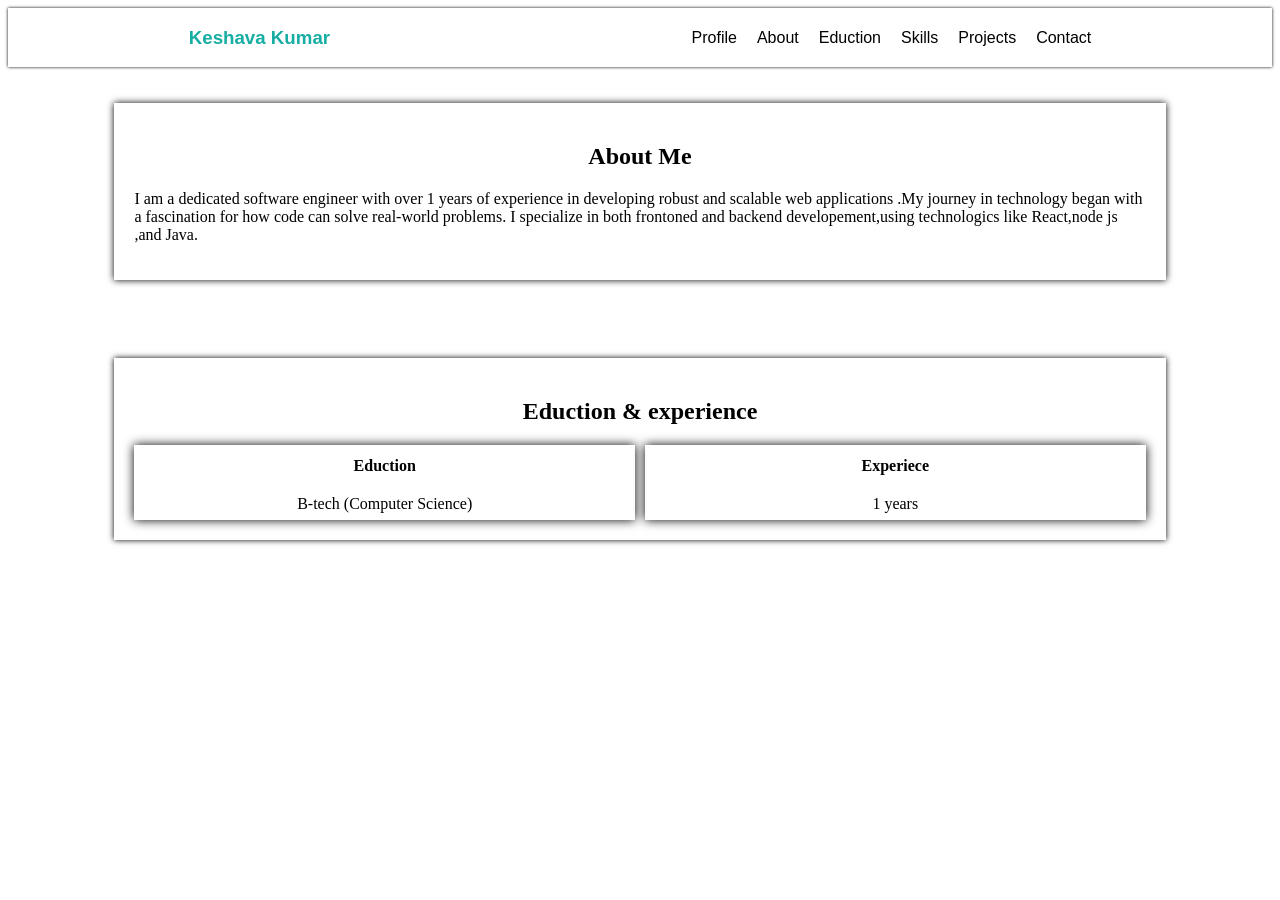
<file: task15.1.html>
<html>
    <title>
        About
    </title>
    <head>
        <link rel="Stylesheet" href="./task15.1.css">
    </head>
    <body>

        <header>
              <h3>Keshava Kumar</h3>
        <div class="first">
             <a href="./index.html">
             Profile 

           </a>


          
           
                <a href="./task15.1.html">
                About
            </a>
            <a href="./task15.1.html">
                Eduction
            </a>
            <a href="./task15.2.html">
                Skills
            </a>
            <a href="./task15.3.html">
                 Projects
            </a>
            <a href="./task15.4.html">
                Contact
            </a>
           
            </div>
          </header>
          <br>
          <br>

        <div class="parent0">

<div class="About">
    <h2>
        About Me
    </h2>
    <p>I am a dedicated software engineer with over 1 years of experience in developing robust and scalable web applications .My journey in technology began with a fascination for how code can solve real-world problems. I specialize in both frontoned and backend developement,using technologics like React,node js ,and Java.</p>
    <p>
        
    </p>
</div>
<br>
<div class="parent">
    <h2>
        Eduction & experience
    </h2>
    <div class="parent2">
    <div class="child1">
        <h4>
            Eduction
        </h4>
        <p>
           B-tech (Computer Science)
        </p>
    </div>
    <div class="child2">
        <h4>
            Experiece
        </h4>
        <p>
            1 years
        </p>
    </div>
    </div>
</div>
</div>
        
    </body>
</html>
</file>
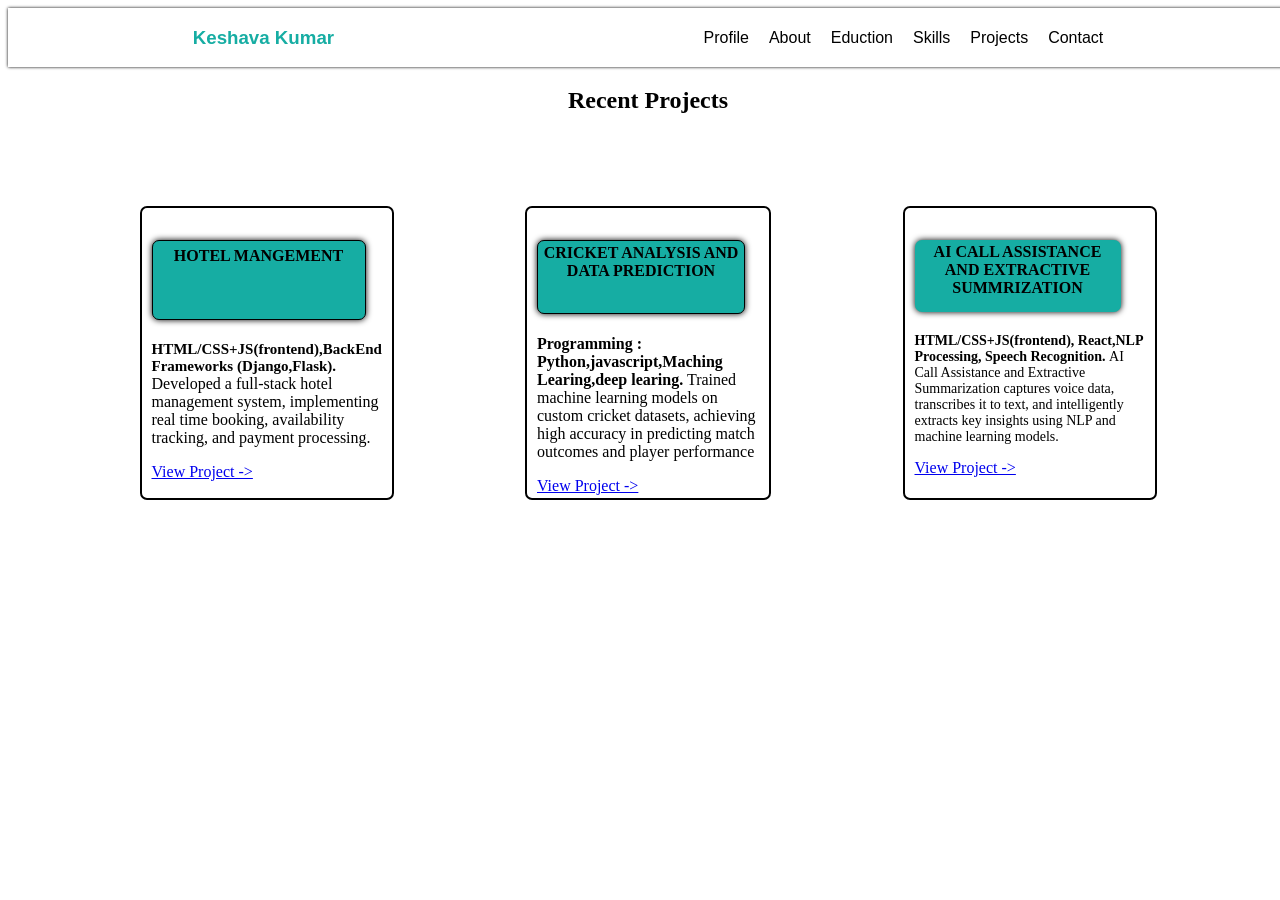
<file: task15.3.html>
<html>
    <head>
        <link rel="stylesheet" href="./task15.3.css">

    </head>
    <body>
         <header>
              <h3>Keshava Kumar</h3>
        <div class="first">
             <a href="./index.html">
             Profile 

           </a>
          
           
                <a href="./task15.1.html">
                About
            </a>
            <a href="./task15.1.html">
                Eduction
            </a>
            <a href="./task15.2.html">
                Skills
            </a>
            <a href="./task15.3.html">
                 Projects
            </a>
            <a href="./task15.4.html">
                Contact
            </a>
           
            </div>
          </header>
          <center>
            <h2>
                  Recent Projects
            </h2>
         </center>
         <br>
         <br>
         <br>
         <br>

         <div class="project">
         
           

         <div class="project1">
            <h4>
                HOTEL MANGEMENT 
            </h4>
            <P>
               <b style="font-size: 15px;"> HTML/CSS+JS(frontend),BackEnd Frameworks (Django,Flask). </b> 
                 Developed a full-stack hotel management system, implementing real time booking, 
                  availability tracking, and payment processing.  
            </P>
            <a href="#">View Project -></a>

         </div>
         <div class="project2">
             <h4>
               CRICKET ANALYSIS AND DATA PREDICTION 
            </h4>
            <P>
               <b>Programming : Python,javascript,Maching Learing,deep learing.</b>  
Trained machine learning models on custom cricket datasets, achieving 
high accuracy in predicting match outcomes and player performance 
            </P>
            <a href="#">View Project -></a>

         </div>
         <div class="project3">
              <h4>
               AI CALL ASSISTANCE AND EXTRACTIVE SUMMRIZATION
            </h4>
            <P>
               <b>HTML/CSS+JS(frontend), React,NLP Processing, Speech Recognition. </b>  
               AI Call Assistance and Extractive Summarization captures voice data,   transcribes 
it to text, and intelligently extracts key insights using NLP and machine learning 
models.  
 
            </P>
            <a href="#">View Project -></a>

            

         </div>

         </div>
        



    </body>
</html>
</file>
<file: task15.1.css>
.About
{
   box-shadow: 0px 0px 7px;
  
   width: 80%;
   height: 20%;
   padding: 20px;
  
   

}
.About>h2{
  text-align: center;
}
.parent
{
    box-shadow: 0px 0px 6px;
    padding: 20px;
    width: 80%;
    
    
}
.parent>h2{
    text-align: center;
}
.child1
{
    box-shadow: 0px 0px 10px;
    width: 50%;
    display: flex;
    flex-direction: column;
    justify-content: center;
    align-items: center;
    line-height: 0px;
}
.child2
{
    box-shadow: 0px 0px 10px;
    width: 50%;
    display: flex;
    flex-direction: column;
    justify-content: center;
    align-items: center;
    line-height: 0px;

}
.parent2
{
    display: flex;
    column-gap: 10px;
}
.parent0
{
    display: flex;
    flex-direction: column;
    justify-content: center;
    align-items: center;
    row-gap: 30px;
}


.first
{
  
    gap: 20px;
    display: flex;
     
  
}
header{
    display: flex;
    justify-content: space-around;
    align-items: center;font-family:'Gill Sans', 'Gill Sans MT', Calibri, 'Trebuchet MS', sans-serif ;
   
    box-shadow:0px 0px 3px ;
    display: flex;
 
   
}
header>h3{

color:#16ada3;
}
.first>a{
    text-decoration: none;
    color: black;
}
</file>
<file: task15.3.css>
body
{
    padding: 0px;
    width: 100%;
}
.first
{
  
    gap: 20px;
    display: flex;
     
  
}
header{
    display: flex;
    justify-content: space-around;
    align-items: center;font-family:'Gill Sans', 'Gill Sans MT', Calibri, 'Trebuchet MS', sans-serif ;
   
    box-shadow:0px 0px 3px ;
    display: flex;
 
   
}
header>h3{

color:#16ada3;
}
.first>a{
    text-decoration: none;
    color: black;
}
.project1
{
    border: 2px solid black;
    width: 230px;
    height: 270px;
    padding: 10px;
     border-radius: 7px;
    
}

.project1>h4
{
    border: 1px solid black;
    background-color: #16ada3;
    width: 200px;
    height: 66px;
    padding: 6px;
    box-shadow: 0px 0px 6px;
    text-align: center;
 border-radius: 7px;
}
.project2
{
    border: 2px solid black;
    width: 222px;
    height: 270px;
    padding: 10px;
     border-radius: 7px;

}
.project2>h4{

    border: 1px solid black;
    background-color: #16ada3;
    width: 200px;
    height: 66px;
    padding: 3px;
    box-shadow: 0px 0px 6px;
    text-align: center;
     border-radius: 7px;
}
.project3
{
      border: 2px solid black;
    width: 230px;
    height: 270px;
    padding: 10px;
    border-radius: 7px;
}
.project3>h4{

     background-color: #16ada3;
    width: 200px;
    height: 66px;
    padding: 3px;
    box-shadow: 0px 0px 6px;
    text-align: center;
     border-radius: 7px;

}
.project3>p{
    font-size: 14px;
}
.project{
    display: flex;

    justify-content: space-evenly;
   
    
   
    
    
  
}
.project1:hover
{
   transform: scale(1.5);
      transform: scale(1.3);

}
.project2:hover
{
   transform: scale(1.5);
      transform: scale(1.3);

}
.project3:hover
{
   transform: scale(1.5);
      transform: scale(1.3);

}
</file>
